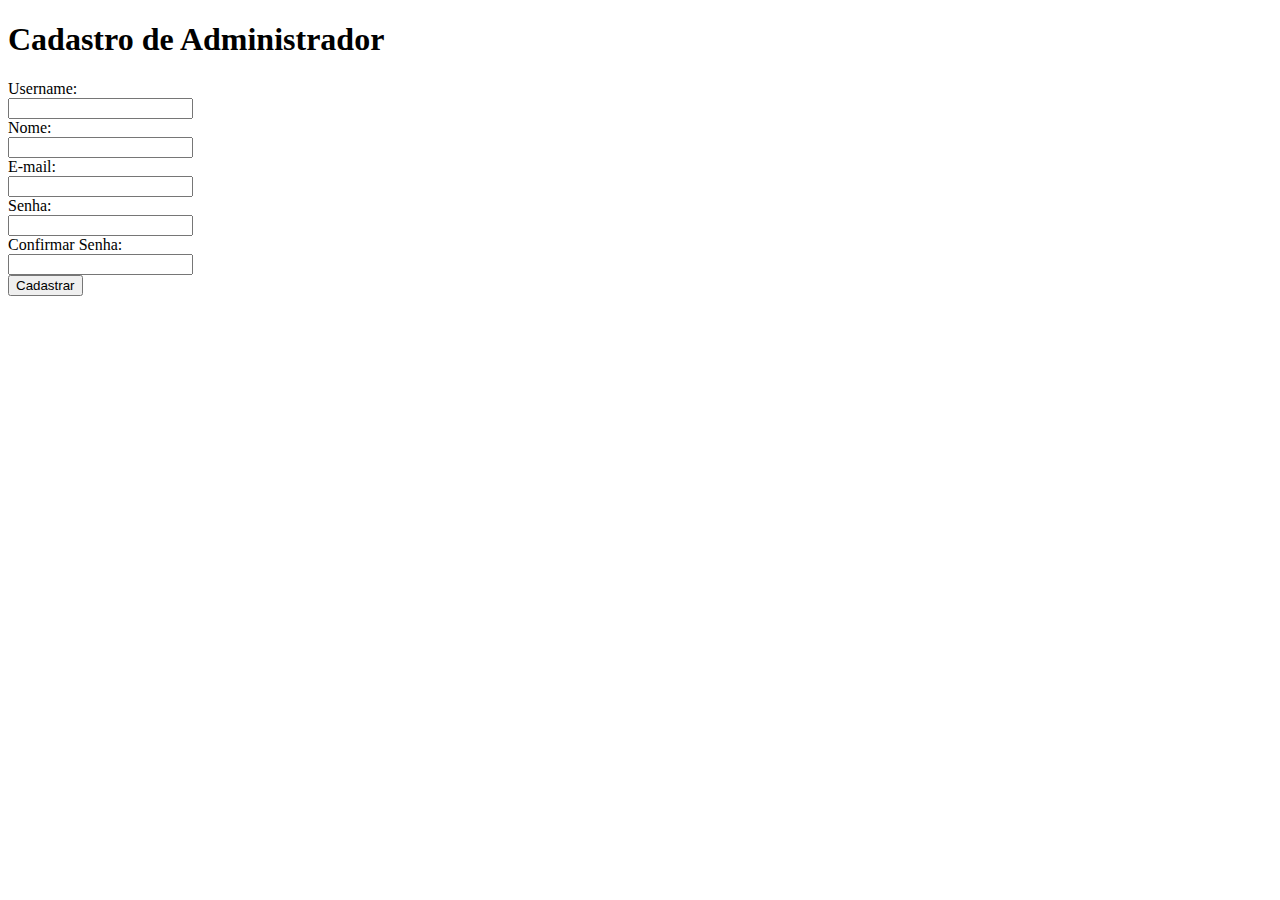
<file: Blog/cadastro-adm.html>
<!doctype html>
<html lang="en">
  <head>
    <meta charset="utf-8">
    <meta name="description" content="Cadastro de Administrador">
    <meta name="author" content="Allana / Fernanda / Gisele">

    <title> Cadastro de Administrador</title>

    <link href="cssC/cadastroadm.css" rel="stylesheet">
  </head>

<body>
<h1 class="h3 mb-3 font-weight-normal">Cadastro de Administrador</h1>
<form class="cadastro-adm" action="form_cadastro.php" method="post">

<div class="form-group">
  <label class="col-md-4 control-label" for="username">Username:</label>
  <div class="col-md-4">
  <input id="username" name="username" type="text" placeholder="" class="form-control input-md">
</div>

<div class="form-group">
  <label class="col-md-4 control-label" for="nome">Nome:</label>
  <div class="col-md-4">
  <input id="nome" name="nome" type="text" placeholder="" class="form-control input-md" required="">
</div>
<div class="form-group">
  <label class="col-md-4 control-label" for="email">E-mail:</label>
  <div class="col-md-4">
  <input id="email" name="email" type="text" placeholder="" class="form-control input-md" required="">
</div>

<div class="form-group">
  <label class="col-md-4 control-label" for="senha">Senha:</label>
  <div class="col-md-4">
    <input id="senha" name="senha" type="password" placeholder="" class="form-control input-md">
</div>

<div class="form-group">
    <label class="col-md-4 control-label" for="csenha">Confirmar Senha:</label>
    <div class="col-md-4">
      <input id="csenha" name="csenha" type="password" placeholder="" class="form-control input-md">
</div>

</div>
<!-- Botão -->
<div class="form-group">
  <label class="col-md-4 control-label" for="cadastrar"></label>
  <div class="col-md-4">
    <button id="cadastrar" name="cadastrar" class="btn btn-primary">Cadastrar</button>
  </div>
</div>
</form>
</body>
</html>
</file>
<file: Blog/cssC/cadastroadm.css>
label {
  color: black;

}
</file>
